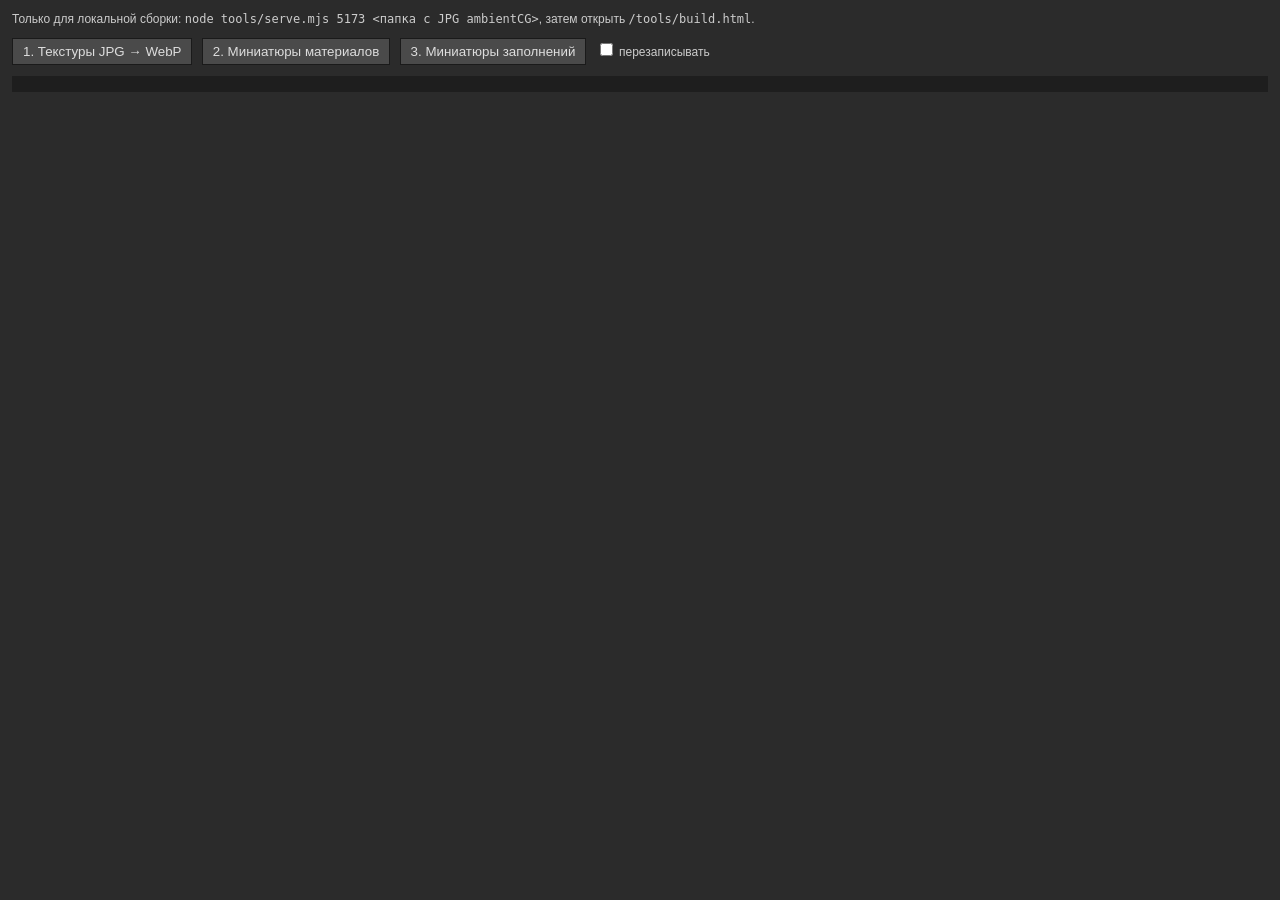
<file: tools/build.html>
<!doctype html>
<html lang="ru">
<head>
<meta charset="utf-8">
<title>Сборка библиотеки материалов</title>
<style>
  body { background: #2b2b2b; color: #ccc; font: 12px Tahoma, sans-serif; margin: 12px; }
  button { background: #4a4a4a; color: #ddd; border: 1px solid #1a1a1a; padding: 5px 10px; margin-right: 6px; cursor: pointer; }
  pre { background: #1e1e1e; padding: 8px; max-height: 260px; overflow: auto; font: 11px Consolas, monospace; color: #8c8; }
  #grid { display: grid; grid-template-columns: repeat(auto-fill, 120px); gap: 6px; margin-top: 10px; }
  #grid div { font-size: 10px; } #grid img { width: 120px; height: 120px; display: block; }
</style>
</head>
<body>
<p>Только для локальной сборки: <code>node tools/serve.mjs 5173 &lt;папка с JPG ambientCG&gt;</code>, затем открыть <code>/tools/build.html</code>.</p>
<button id="conv">1. Текстуры JPG → WebP</button>
<button id="mat">2. Миниатюры материалов</button>
<button id="fill">3. Миниатюры заполнений</button>
<label><input type="checkbox" id="force"> перезаписывать</label>
<pre id="log"></pre>
<div id="grid"></div>
<script type="module" src="build.js"></script>
</body>
</html>
</file>
